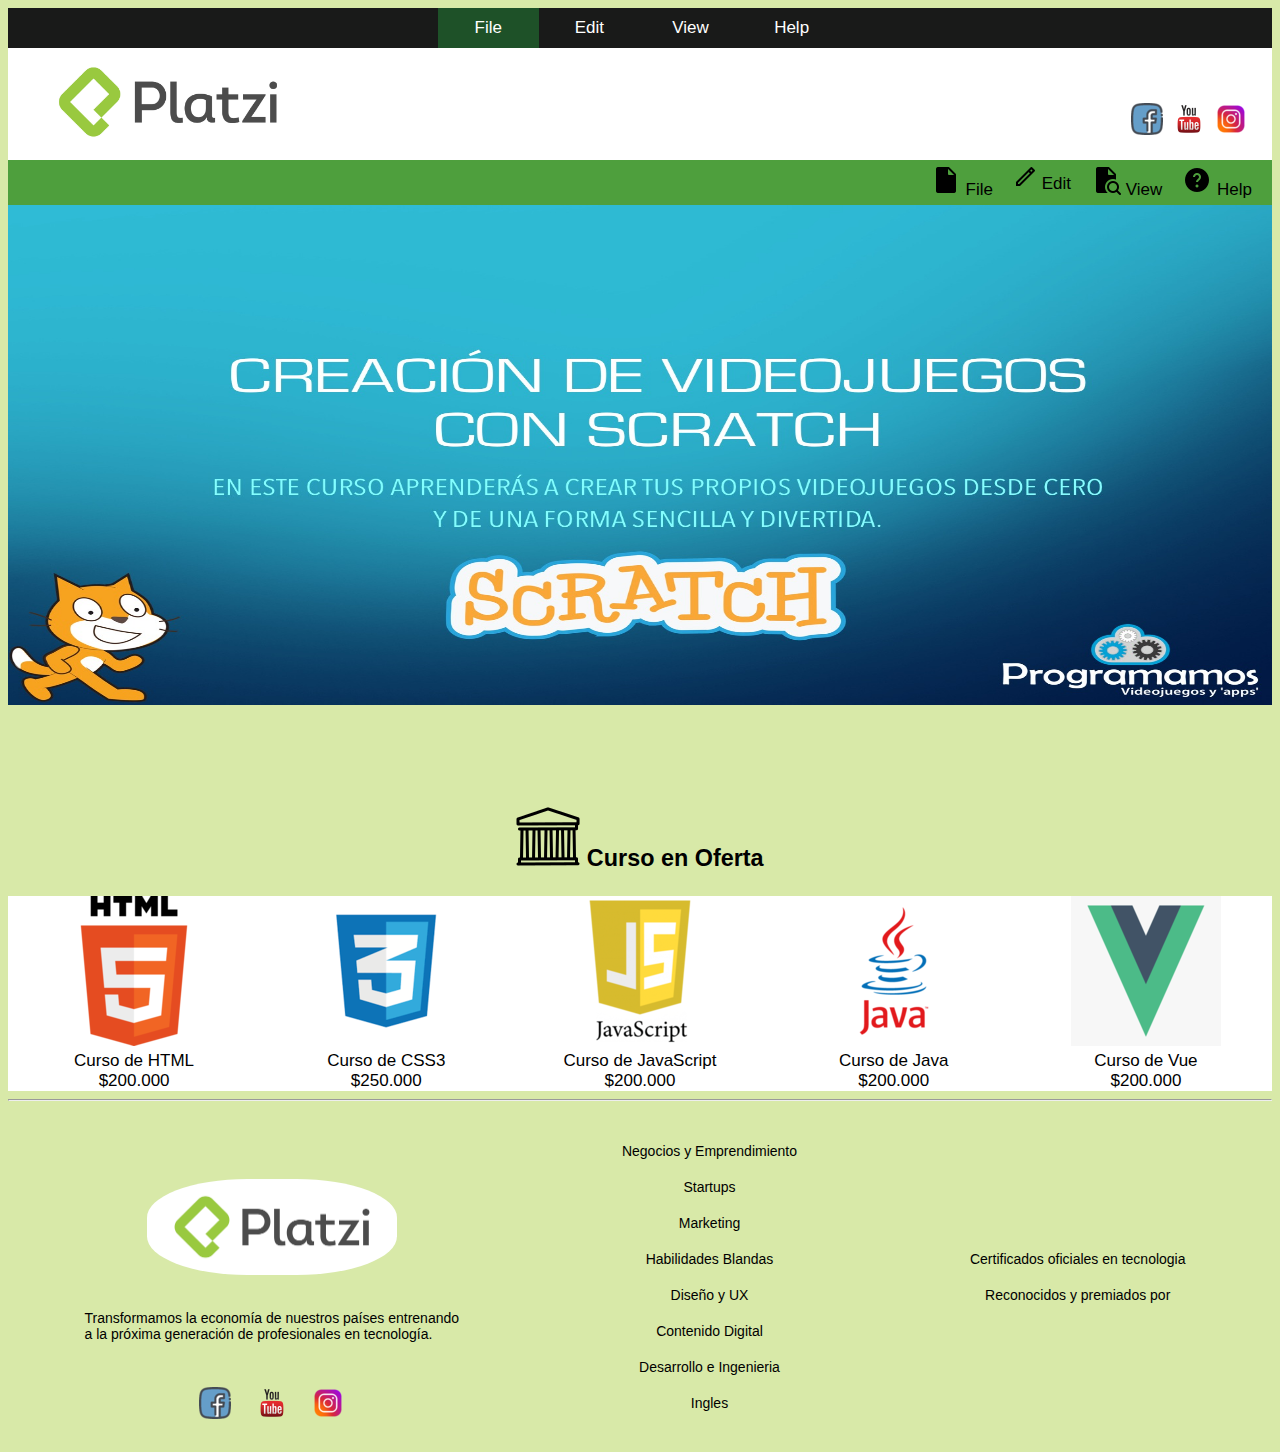
<file: index.html>
<!DOCTYPE html>
<html lang="en">
<head>
    <meta charset="UTF-8">
    <meta http-equiv="X-UA-Compatible" content="IE=edge">
    <meta name="viewport" content="width=device-width, initial-scale=1.0">
    <meta name="description" content="Course">
    <meta name="keywords" content="Course, unicordoba, universidad">
    <meta name="author" content="ROBERTO GARCIA">
    <link rel="stylesheet" href="./main.css">
    <title>Index</title>
</head>
<body>
     <!--  aqui comienza el menu centrado -->
   <div class="navbar">
    <a class="active" style="margin-left: 34%;" href="#">File</a>
    <a href="#">Edit</a>
    <a href="#">View</a>
    <a href="#" style="margin-right: 34%;">Help</a>
  </div>
    <!-- aqui termina el menu centrado -->
    <!--  Aqui comienza la cabecera -->
   <div class="Banner">
    <div><img  class="logo" src="./Imagenes/logo.jpg" alt="Logo de la universidad de cordoba"></div>
    <div class="redes">
        <a href="#"><img src="./Imagenes/iconfinder-social-media-web-network-logo02-4584667_122300.png" alt="facebook"></a>
        <a href="#"><img src="./Imagenes/youtube_socialnetwork_19998.png" alt="youtube"></a>
        <a href="#"><img src="./Imagenes/3721672-instagram_108066.png" alt="instagram"></a>
    </div>

</div>
    <!--   Aqui termina la caecera -->
      <!-- aqui comienza el otro menú -->

      <div class="navbar2"> 
        <a href="#"> <img src="./Imagenes/icons8-ayuda-30.png" alt=""> Help</a>
        <a href="#"><img src="./Imagenes/icons8-ver-archivo-30.png" alt=""> View</a> 
        <a href="#"><img src="./Imagenes/icons8-editar-24.png" alt=""> Edit</a>
        <a href="#"><img src="./Imagenes/icons8-archivo-30.png" alt=""> File</a>
      </div>

    <!-- aqui termina el segundo menú -->
     <!--  Aqui comienza el Banner -->

     <div class="banner2">
        <img src="./Imagenes/promocion.jpg" alt="Imagen de promoción grupo de programacion">
    </div>

   <!--  Aqui termina el Banner -->

    <!--    Aqui comienza la seccion -->

    <div class="seccion">
        <div class="seccioninterno">
          <h3> <img src="./Imagenes/icons8-partenón-64.png" alt=""> Curso en Oferta</h3>   
       </div>
       <div class="curso">
         <a href="./Html.html"> <img src="./Imagenes/html5 (1).png" alt=""> <br> Curso de HTML <br> $200.000 </a>
         <a href="./Css.html"> <img src="./Imagenes/css3.png" alt=""> <br> Curso de CSS3 <br> $250.000 </a>
         <a href="./Jscript.html"> <img src="./Imagenes/javascript.png" alt=""> <br> Curso de JavaScript <br> $200.000 </a>
         <a href="./Java.html" > <img src="./Imagenes/java.png" alt=""> <br> Curso de Java <br> $200.000 </a>
         <a href="./Vue.html"> <img src="./Imagenes/vue.png" alt=""> <br> Curso de Vue <br> $200.000 </a>
       </div>
       </div>
       <!-- Aqui termina la seccion -->
       <hr>
       <footer>
          <div class="parteexterna">
              <div class="p1">
                  <div><img  style="max-width: 250px; margin-top: 50px; border-radius: 40%;" src="./Imagenes/logo.jpg" alt=""></div>
                 <div> <p>Transformamos la economía de nuestros países entrenando <br> a la próxima generación de profesionales en tecnología.</p></div>
                    <div class="social">
                        <a href="#"><img src="./Imagenes/iconfinder-social-media-web-network-logo02-4584667_122300.png" alt="facebook"></a>
                        <a href="#"><img src="./Imagenes/youtube_socialnetwork_19998.png" alt="youtube"></a>
                        <a href="#"><img src="./Imagenes/3721672-instagram_108066.png" alt="instagram"></a>
                    </div>
              </div>

              <div class="p1">
                  <a href="" >Negocios y Emprendimiento</a>
                  <a href="">Startups</a>
                  <a href="">Marketing</a>
                  <a href="">Habilidades Blandas</a>
                  <a href="">Diseño y UX</a>
                  <a href="">Contenido Digital</a>
                  <a href="">Desarrollo e Ingenieria</a>
                  <a href="">Ingles</a>
              </div>
              <div class="p1">
                  <a href="">Certificados oficiales en tecnologia</a>
                  <a href="">Reconocidos y premiados por</a>
              </div>
          </div>
      </footer>
 
</body>
</file>
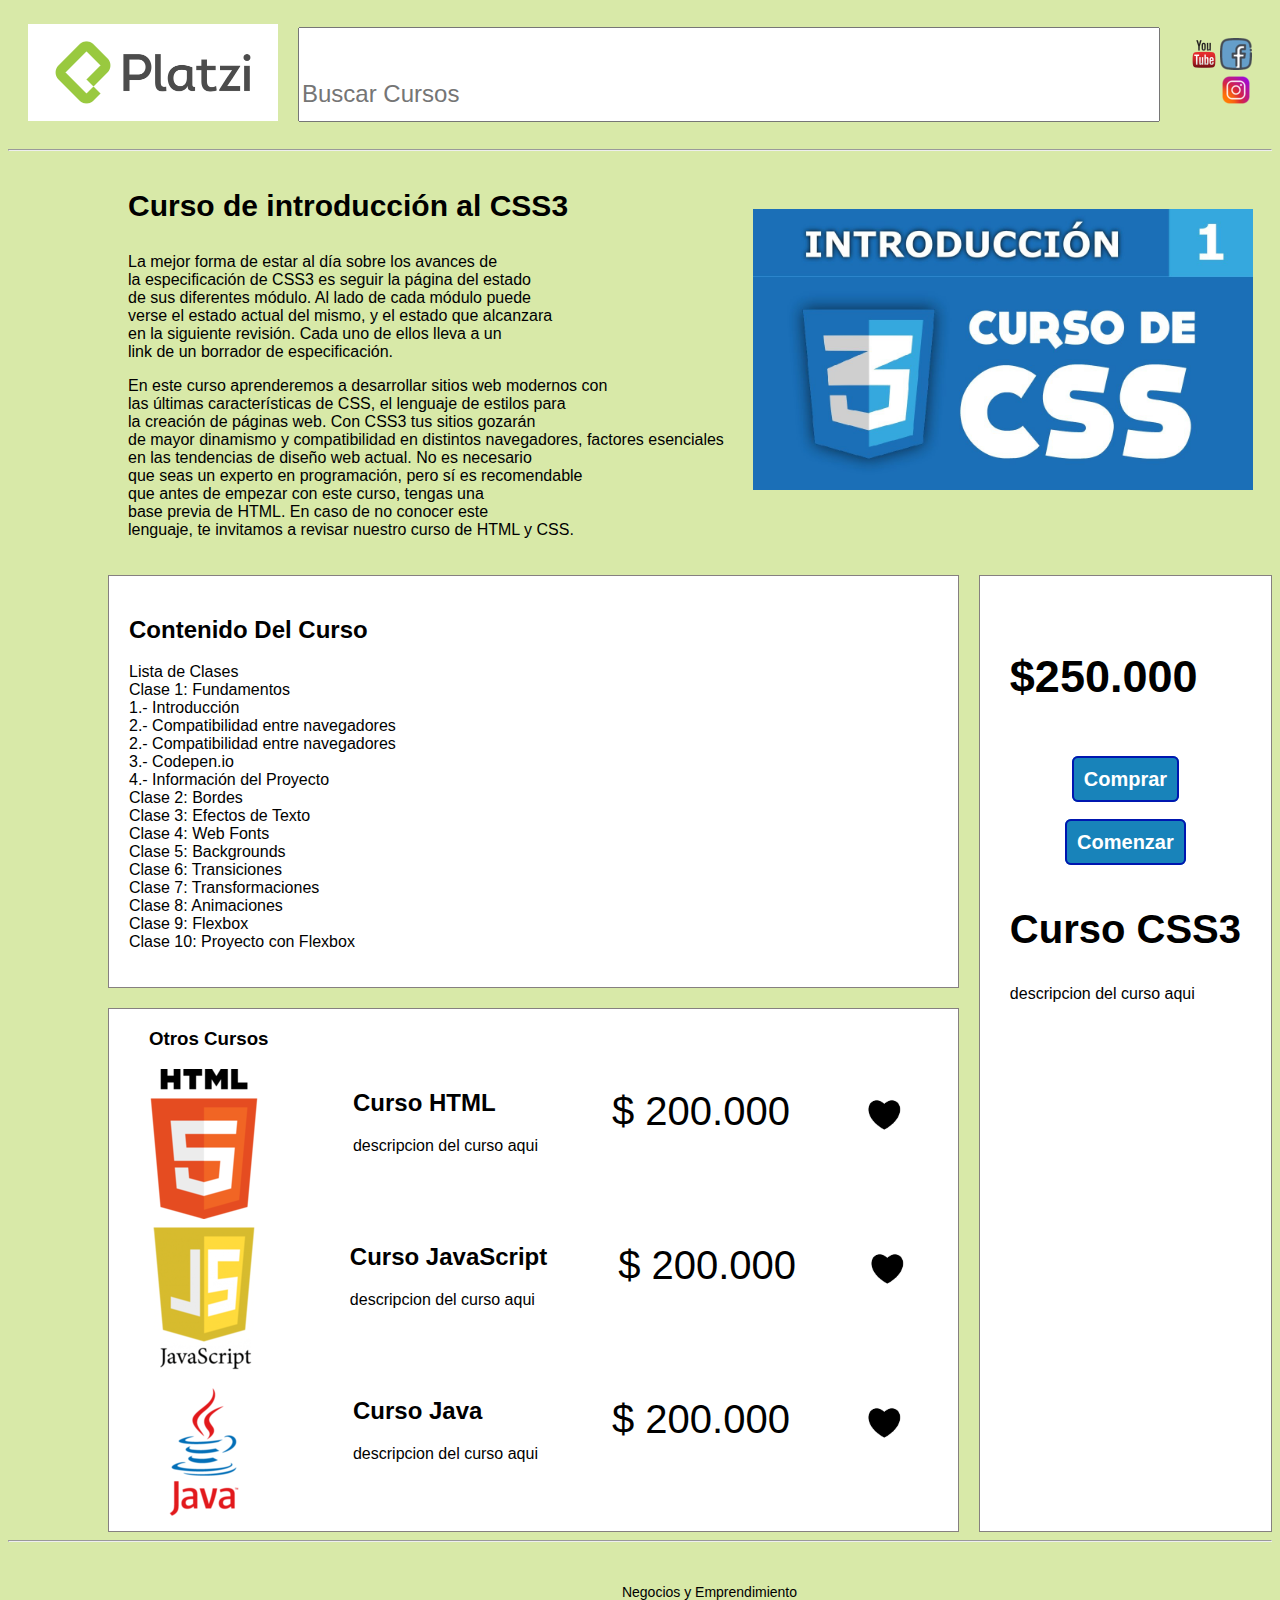
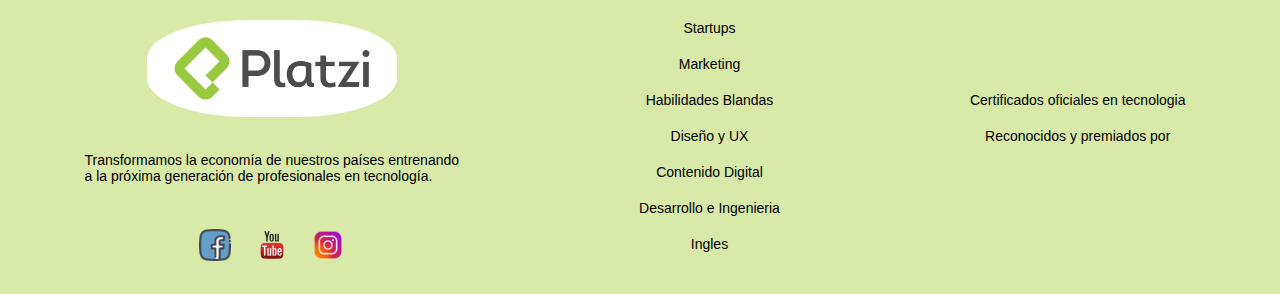
<file: Css.html>
<!DOCTYPE html>
<html lang="en">
<head>
    <meta charset="UTF-8">
    <meta http-equiv="X-UA-Compatible" content="IE=edge">
    <meta name="viewport" content="width=device-width, initial-scale=1.0">
    <meta name="description" content="Course">
    <meta name="keywords" content="Course, unicordoba, universidad">
    <meta name="author" content="ROBERTO GARCIA">
    <link rel="stylesheet" href="./main.css">
    <title>css3</title>
</head>
<style>
    body{
        font-family: Arial, Helvetica, sans-serif;
    }
</style>
<body >
    <header >
        <div class="onespace" > <p><img style=" max-width: 250px;" src="./Imagenes/logo.jpg" alt=""></p></div>
        <div class="twospace" ><p><input  style="width: 100%; height: 50px; padding-top: 40px; font-size: 24px;" type="text" id="name" name="name" size="70" placeholder="Buscar Cursos"></p></div>
        <div class="onespace" >
            <a href="#"><img src="./Imagenes/iconfinder-social-media-web-network-logo02-4584667_122300.png" alt="facebook"></a>
            <a href="#"><img src="./Imagenes/youtube_socialnetwork_19998.png" alt="youtube"></a>
            <a href="#"><img src="./Imagenes/3721672-instagram_108066.png" alt="instagram"></a>
        </div>
    </header>
    <hr>
       <div class="outseccion" style="margin-left: 100px; margin-bottom: 20px;">
        <div class="onespace" ><div> <h3 style="font-size: 30px; ">Curso de introducción al CSS3</h3></div>
        <div> <p>
            La mejor forma de estar al día sobre los avances de <br>la especificación de CSS3 es seguir la página del estado <br> de sus diferentes módulo. Al lado de cada módulo puede <br> verse el estado actual del mismo, y el estado que alcanzara <br> en la siguiente  revisión. Cada uno de ellos lleva a un  <br>link de un borrador de especificación.
        </p>
        
        <p>
            En este curso aprenderemos a desarrollar sitios web modernos con <br> las últimas características de CSS, el lenguaje de estilos para <br>la creación de páginas web. Con CSS3 tus sitios gozarán <br>de mayor dinamismo y compatibilidad en distintos navegadores, factores esenciales <br> en las tendencias de diseño web actual. No es necesario <br>que seas un experto en programación, pero sí es recomendable <br> que antes de empezar con este curso, tengas una <br>base previa de HTML. En caso de no conocer este <br>lenguaje, te invitamos a revisar nuestro curso de HTML y CSS.
        </p>
        </div></div>
        <div class="twospace"> <img  src="./Imagenes/INTRODUCCIONCSS3.jpg" alt=""></div>
       </div>

       <div class="contenido" style="margin-left: 100px;margin-top: 20px;">
            <div class="leftcont">
                <div class="upcont">
                    <h2>Contenido Del Curso</h2>
                    <p>
                        Lista de Clases <br>
                    Clase 1: Fundamentos <br>
                    1.- Introducción <br>
                    2.- Compatibilidad entre navegadores <br>
                    2.- Compatibilidad entre navegadores <br>
                    3.- Codepen.io <br>
                    4.- Información del Proyecto <br>
                    Clase 2: Bordes <br>
                    Clase 3: Efectos de Texto <br>
                    Clase 4: Web Fonts <br>
                    Clase 5: Backgrounds <br>
                    Clase 6: Transiciones <br>
                    Clase 7: Transformaciones <br>
                    Clase 8: Animaciones <br>
                    Clase 9: Flexbox <br>
                    Clase 10: Proyecto con Flexbox <br>
                    </p>
                </div>
                <div class="dawmcont">
                    <div><h3 style="margin-left: 40px;">Otros Cursos</h3></div>
                    <div class="details">
                        <div class="onespace"> <img src="./Imagenes/html5 (1).png" alt=""></div>
                        <div class="onespace">
                            <h2>Curso HTML</h2>
                            <p>descripcion del curso aqui</p>
                        </div>
                        <div class="onespace" style="margin-top: 20px;font-size: 40px;">$ 200.000</div>
                        <div class="onespace"><img style="max-width: 40px; margin-top: 25px;" src="./Imagenes/corazon.png" alt=""></div>
                    </div>
                    <div class="details">
                        <div class="onespace"> <img src="./Imagenes/javascript.png" alt=""></div>
                        <div class="onespace">
                            <h2>Curso JavaScript</h2>
                            <p>descripcion del curso aqui</p>
                        </div>
                        <div class="onespace" style="margin-top: 20px; font-size: 40px;">$ 200.000</div>
                        <div class="onespace"><img style="max-width: 40px; margin-top: 25px;" src="./Imagenes/corazon.png" alt=""></div>
                    </div>
                    <div class="details">
                        <div class="onespace"> <img src="./Imagenes/java.png" alt=""></div>
                        <div class="onespace">
                            <h2>Curso Java</h2>
                            <p>descripcion del curso aqui</p>
                        </div>
                        <div class="onespace" style="margin-top: 20px; font-size: 40px;">$ 200.000</div>
                        <div class="onespace"><img style="max-width: 40px; margin-top: 25px;" src="./Imagenes/corazon.png" alt=""></div>
                    </div>
                </div>
            </div>
            <div class="rigthcont">
            <div><h3 style="font-size: 45px;">$250.000</h3></div>
            <div style="align-items: center; text-align: center; margin: 20px;"><a class="boton_personalizado" href="#">Comprar</a></div>
            <div style="align-items: center; text-align: center; margin: 20px;"><a class="boton_personalizado" href="#">Comenzar</a></div>
            <div>
                <h2 style="font-size: 40px;text-align: center;">Curso CSS3</h2>
                <p>descripcion del curso aqui</p>
            </div>
        </div>
       </div>
       <hr>
       <footer>
          <div class="parteexterna">
              <div class="p1">
                  <div><img  style="max-width: 250px; margin-top: 50px; border-radius: 40%;" src="./Imagenes/logo.jpg" alt=""></div>
                 <div> <p>Transformamos la economía de nuestros países entrenando <br> a la próxima generación de profesionales en tecnología.</p></div>
                    <div class="social">
                        <a href="#"><img src="./Imagenes/iconfinder-social-media-web-network-logo02-4584667_122300.png" alt="facebook"></a>
                        <a href="#"><img src="./Imagenes/youtube_socialnetwork_19998.png" alt="youtube"></a>
                        <a href="#"><img src="./Imagenes/3721672-instagram_108066.png" alt="instagram"></a>
                    </div>
              </div>

              <div class="p1">
                  <a href="" >Negocios y Emprendimiento</a>
                  <a href="">Startups</a>
                  <a href="">Marketing</a>
                  <a href="">Habilidades Blandas</a>
                  <a href="">Diseño y UX</a>
                  <a href="">Contenido Digital</a>
                  <a href="">Desarrollo e Ingenieria</a>
                  <a href="">Ingles</a>
              </div>
              <div class="p1">
                  <a href="">Certificados oficiales en tecnologia</a>
                  <a href="">Reconocidos y premiados por</a>
              </div>
          </div>
      </footer>
 
       
     
 </body>
 </html>
</file>
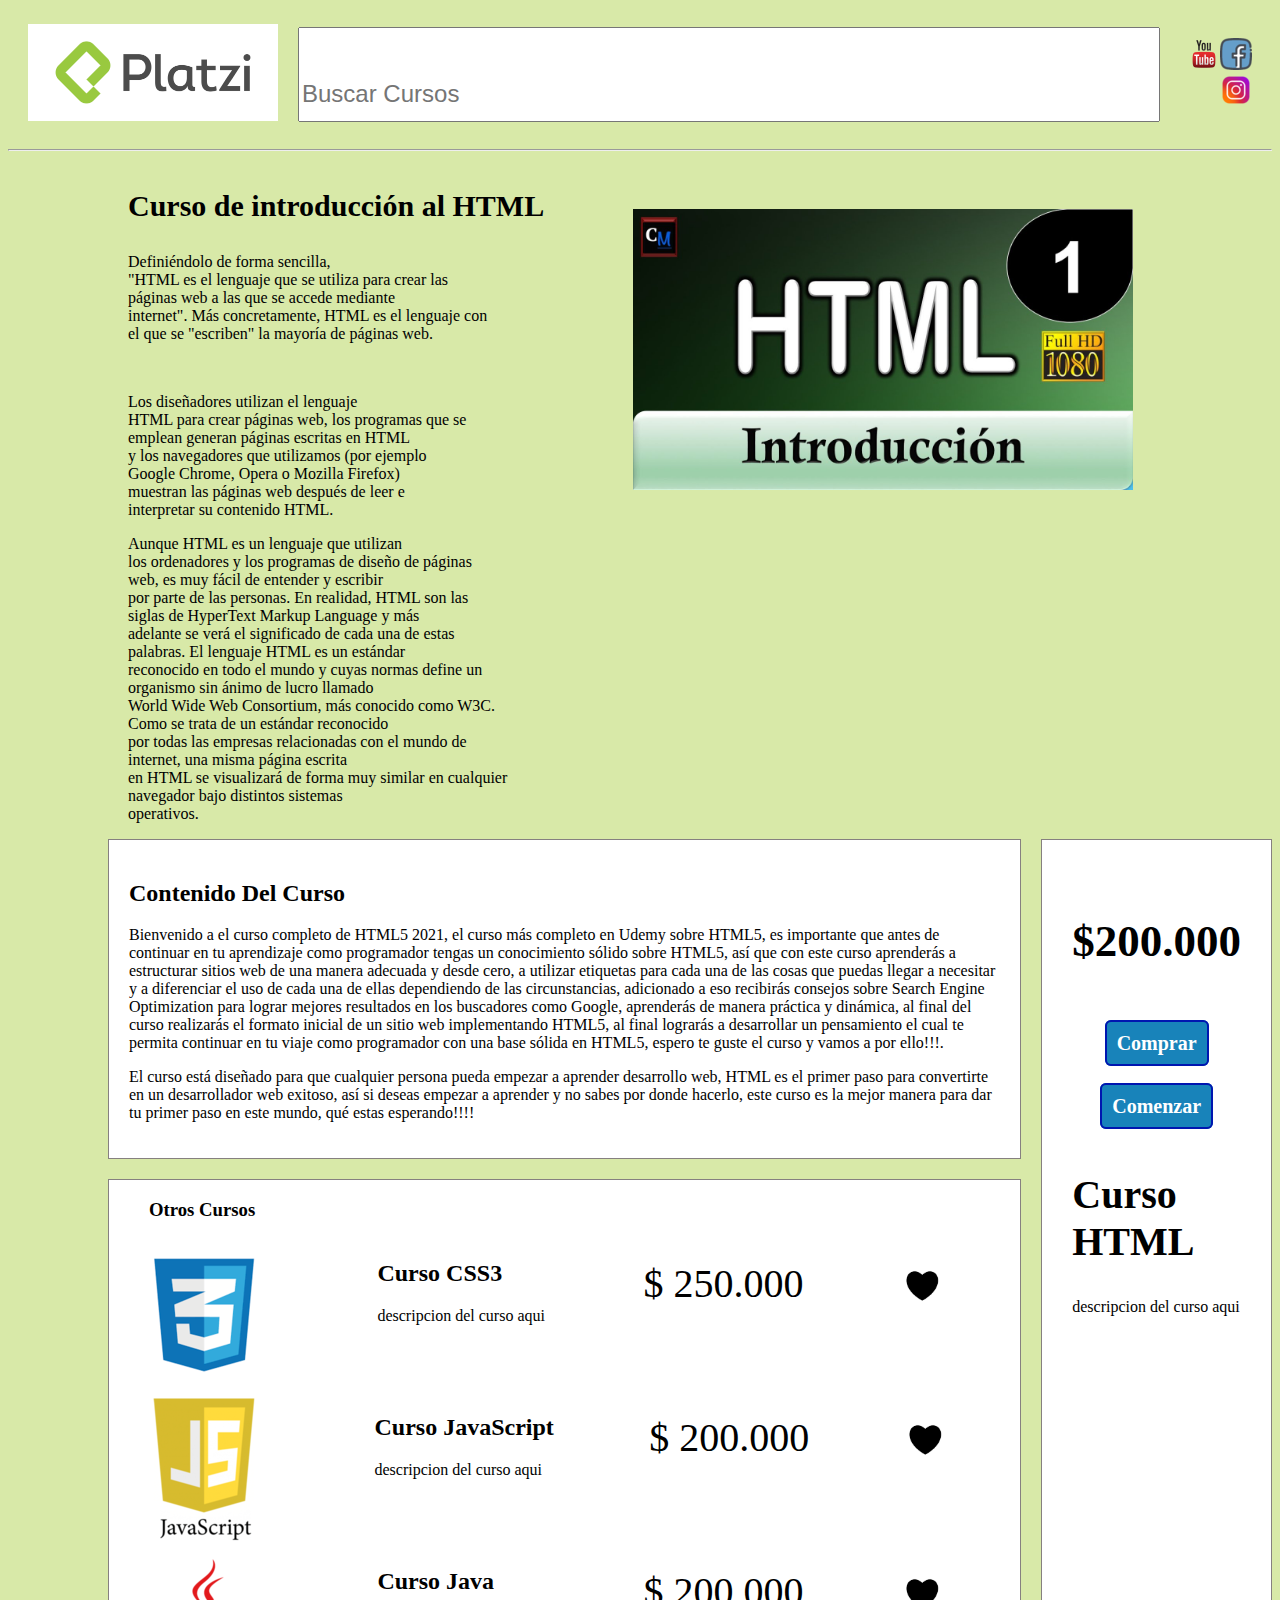
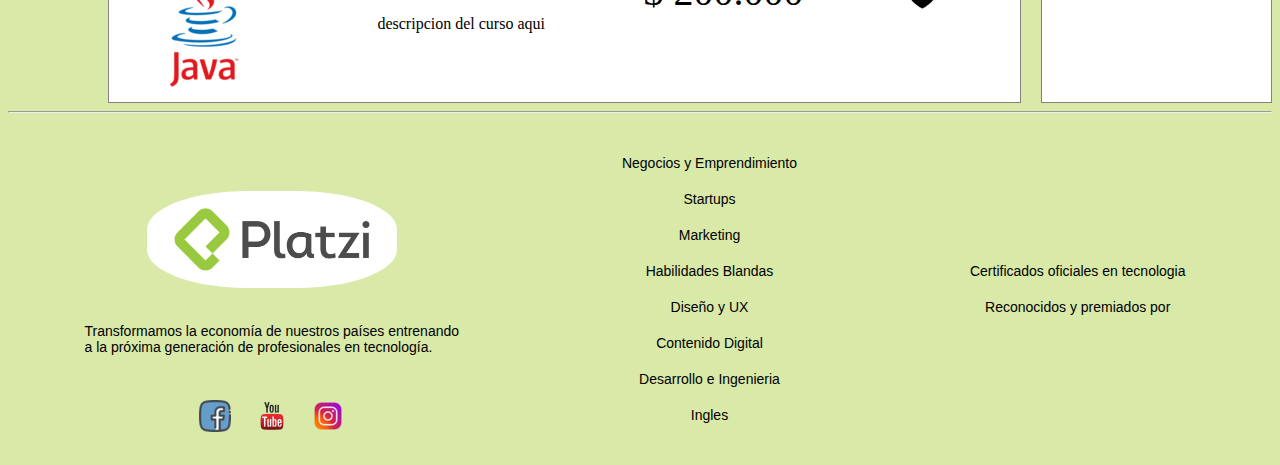
<file: Html.html>
<!DOCTYPE html>
<html lang="en">
<head>
    <meta charset="UTF-8">
    <meta http-equiv="X-UA-Compatible" content="IE=edge">
    <meta name="viewport" content="width=device-width, initial-scale=1.0">
    <meta name="description" content="Course">
    <meta name="keywords" content="Course, unicordoba, universidad">
    <meta name="author" content="ROBERTO GARCIA">
    <link rel="stylesheet" href="./main.css">
    <title>HTML</title>
</head>
<body>
    <header >
        <div class="onespace" > <p><img style=" max-width: 250px;" src="./Imagenes/logo.jpg" alt=""></p></div>
        <div class="twospace" ><p><input  style="width: 100%; height: 50px; padding-top: 40px; font-size: 24px;" type="text" id="name" name="name" size="70" placeholder="Buscar Cursos"></p></div>
        <div class="onespace" >
            <a href="#"><img src="./Imagenes/iconfinder-social-media-web-network-logo02-4584667_122300.png" alt="facebook"></a>
            <a href="#"><img src="./Imagenes/youtube_socialnetwork_19998.png" alt="youtube"></a>
            <a href="#"><img src="./Imagenes/3721672-instagram_108066.png" alt="instagram"></a>
        </div>
    </header>
    <hr>
       <div class="outseccion" style="margin-left: 100px;">
        <div class="onespace" ><div> <h3 style="font-size: 30px;">Curso de introducción al HTML</h3></div>
        <div><P>Definiéndolo de forma sencilla,<br> "HTML es el lenguaje que se utiliza para crear las <br> páginas web a las que se accede mediante <br> internet". Más concretamente, HTML es el lenguaje con <br> el que se "escriben" la mayoría de páginas web.
        </P><br>
        <p>
            Los diseñadores utilizan el lenguaje <br> HTML para crear páginas web, los programas que se <br> emplean generan páginas escritas en HTML <br> y los navegadores que utilizamos (por ejemplo <br> Google Chrome, Opera o Mozilla Firefox) <br> muestran las páginas web después de leer e <br> interpretar su contenido HTML.
        </p>
        <p>
            Aunque HTML es un lenguaje que utilizan <br> los ordenadores y los programas de diseño de páginas <br> web, es muy fácil de entender y escribir <br> por parte de las personas. En realidad, HTML son las <br> siglas de HyperText Markup Language y más <br> adelante se verá el significado de cada una de estas <br> palabras. El lenguaje HTML es un estándar <br> reconocido en todo el mundo y cuyas normas define un <br> organismo sin ánimo de lucro llamado <br> World Wide Web Consortium, más conocido como W3C. <br> Como se trata de un estándar reconocido <br> por todas las empresas relacionadas con el mundo de <br> internet, una misma página escrita  <br> en HTML se visualizará de forma muy similar en cualquier  <br>navegador bajo distintos sistemas <br> operativos.
        </p></div></div>
        <div class="twospace"> <img  src="./Imagenes/introduccion.jpg" alt=""></div>
       </div>

       <div class="contenido" style="margin-left: 100px;">
            <div class="leftcont">
                <div class="upcont">
                    <h2>Contenido Del Curso</h2>
                    <p>Bienvenido a el curso completo de HTML5 2021, el curso más completo en Udemy sobre HTML5, es importante que antes de continuar en tu aprendizaje como programador tengas un conocimiento sólido sobre HTML5, así que con este curso aprenderás a estructurar sitios web de una manera adecuada y desde cero, a utilizar etiquetas para cada una de las cosas que puedas llegar a necesitar y a diferenciar el uso de cada una de ellas dependiendo de las circunstancias, adicionado a eso recibirás consejos sobre Search Engine Optimization para lograr mejores resultados en los buscadores como Google, aprenderás de manera práctica y dinámica, al final del curso realizarás el formato inicial de un sitio web implementando HTML5, al final lograrás a desarrollar un pensamiento el cual te permita continuar en tu viaje como programador con una base sólida en HTML5, espero te guste el curso y vamos a por ello!!!.</p>
                    <p> El curso está diseñado para que cualquier persona pueda empezar a aprender desarrollo web, HTML es el primer paso para convertirte en un desarrollador web exitoso, así si deseas empezar a aprender y no sabes por donde hacerlo, este curso es la mejor manera para dar tu primer paso en este mundo, qué estas esperando!!!!</p>
                </div>
                <div class="dawmcont">
                    <div><h3 style="margin-left: 40px;">Otros Cursos</h3></div>
                    <div class="details">
                        <div class="onespace"> <img src="./Imagenes/css3.png" alt=""></div>
                        <div class="onespace">
                            <h2>Curso CSS3</h2>
                            <p>descripcion del curso aqui</p>
                        </div>
                        <div class="onespace" style="margin-top: 20px;font-size: 40px;">$ 250.000</div>
                        <div class="onespace"><img style="max-width: 40px; margin-top: 25px;" src="./Imagenes/corazon.png" alt=""></div>
                    </div>
                    <div class="details">
                        <div class="onespace"> <img src="./Imagenes/javascript.png" alt=""></div>
                        <div class="onespace">
                            <h2>Curso JavaScript</h2>
                            <p>descripcion del curso aqui</p>
                        </div>
                        <div class="onespace" style="margin-top: 20px; font-size: 40px;">$ 200.000</div>
                        <div class="onespace"><img style="max-width: 40px; margin-top: 25px;" src="./Imagenes/corazon.png" alt=""></div>
                    </div>
                    <div class="details">
                        <div class="onespace"> <img src="./Imagenes/java.png" alt=""></div>
                        <div class="onespace">
                            <h2>Curso Java</h2>
                            <p>descripcion del curso aqui</p>
                        </div>
                        <div class="onespace" style="margin-top: 20px; font-size: 40px;">$ 200.000</div>
                        <div class="onespace"><img style="max-width: 40px; margin-top: 25px;" src="./Imagenes/corazon.png" alt=""></div>
                    </div>
                </div>
            </div>
            <div class="rigthcont">
            <div><h3 style="font-size: 45px;">$200.000</h3></div>
            <div style="align-items: center; text-align: center; margin: 20px;"><a class="boton_personalizado" href="#">Comprar</a></div>
            <div style="align-items: center; text-align: center; margin: 20px;"><a class="boton_personalizado" href="#">Comenzar</a></div>
            <div>
                <h2 style="font-size: 40px;">Curso HTML</h2>
                <p>descripcion del curso aqui</p>
            </div>
        </div>
       </div>
       <hr>
       <footer>
          <div class="parteexterna">
              <div class="p1">
                  <div><img  style="max-width: 250px; margin-top: 50px; border-radius: 40%;" src="./Imagenes/logo.jpg" alt=""></div>
                 <div> <p>Transformamos la economía de nuestros países entrenando <br> a la próxima generación de profesionales en tecnología.</p></div>
                    <div class="social">
                        <a href="#"><img src="./Imagenes/iconfinder-social-media-web-network-logo02-4584667_122300.png" alt="facebook"></a>
                        <a href="#"><img src="./Imagenes/youtube_socialnetwork_19998.png" alt="youtube"></a>
                        <a href="#"><img src="./Imagenes/3721672-instagram_108066.png" alt="instagram"></a>
                    </div>
              </div>

              <div class="p1">
                  <a href="" >Negocios y Emprendimiento</a>
                  <a href="">Startups</a>
                  <a href="">Marketing</a>
                  <a href="">Habilidades Blandas</a>
                  <a href="">Diseño y UX</a>
                  <a href="">Contenido Digital</a>
                  <a href="">Desarrollo e Ingenieria</a>
                  <a href="">Ingles</a>
              </div>
              <div class="p1">
                  <a href="">Certificados oficiales en tecnologia</a>
                  <a href="">Reconocidos y premiados por</a>
              </div>
          </div>
      </footer>
 
       
     
 </body>
 </html>
</file>
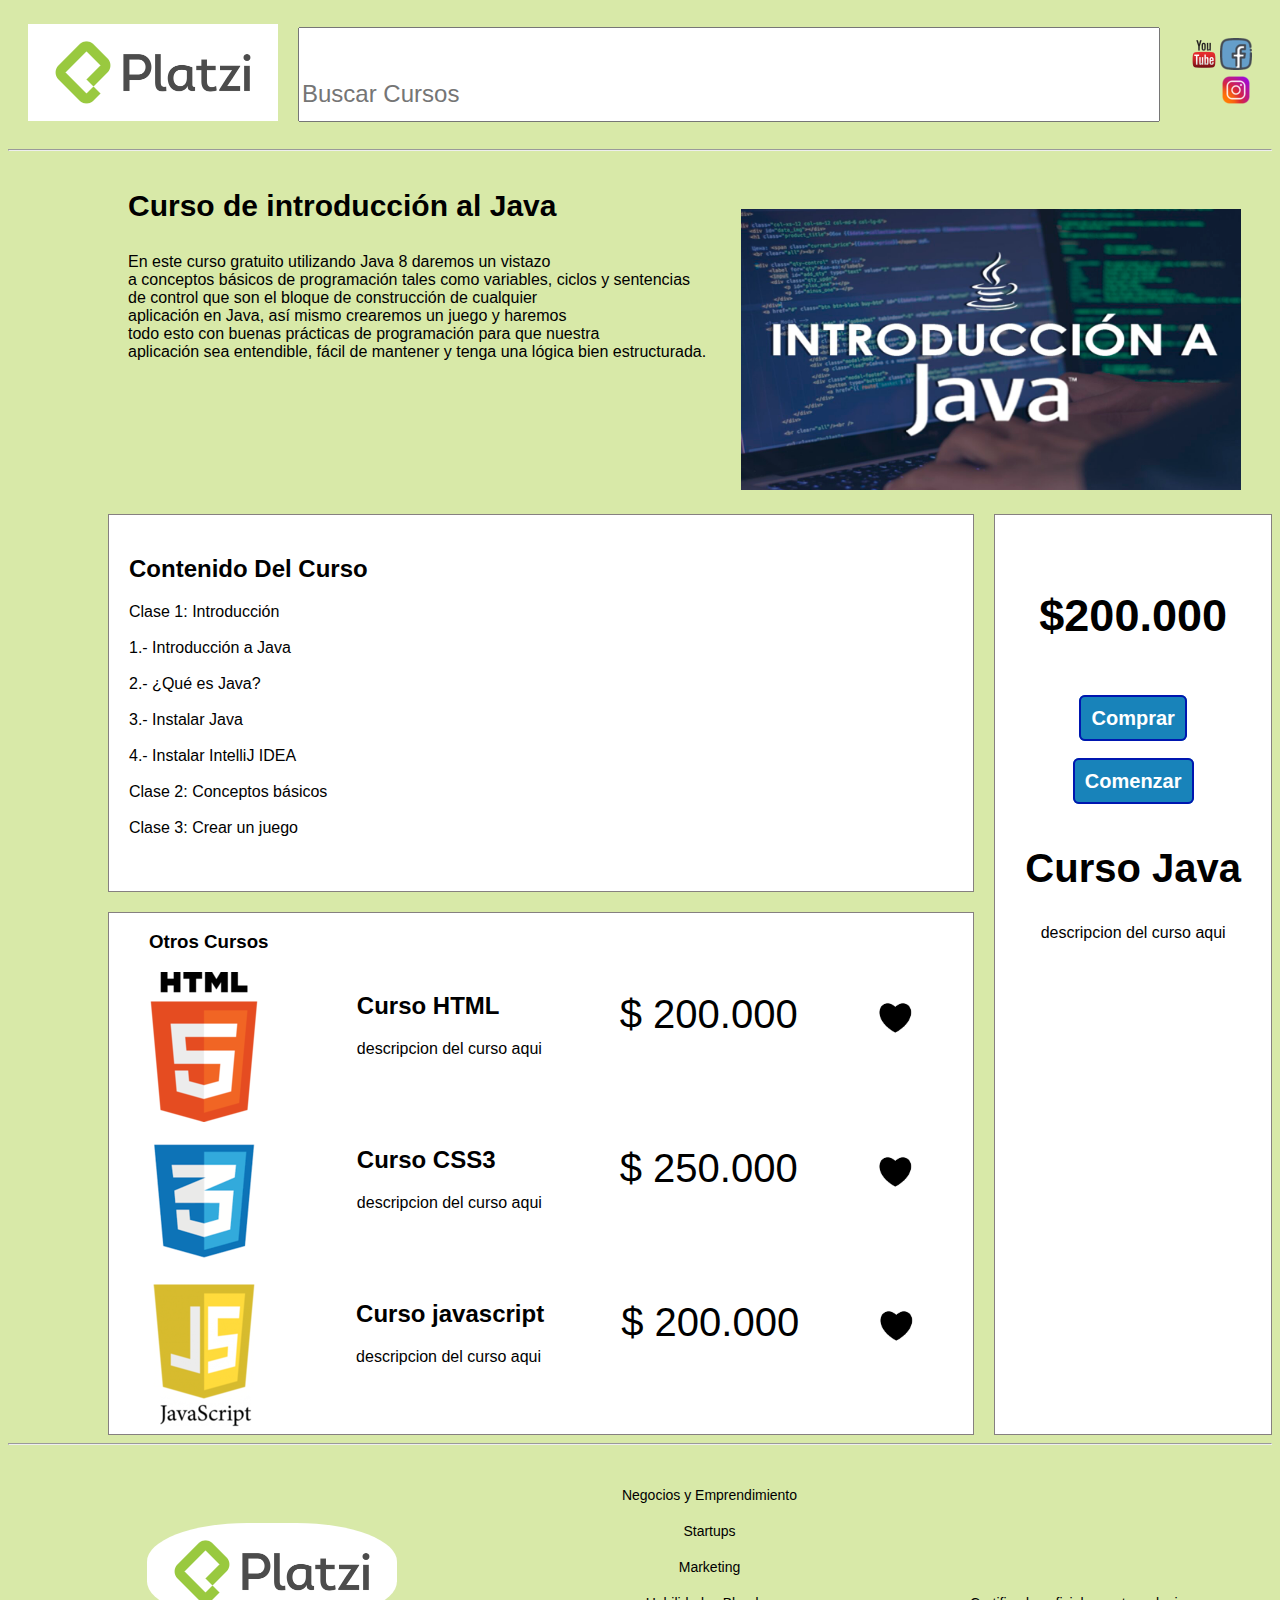
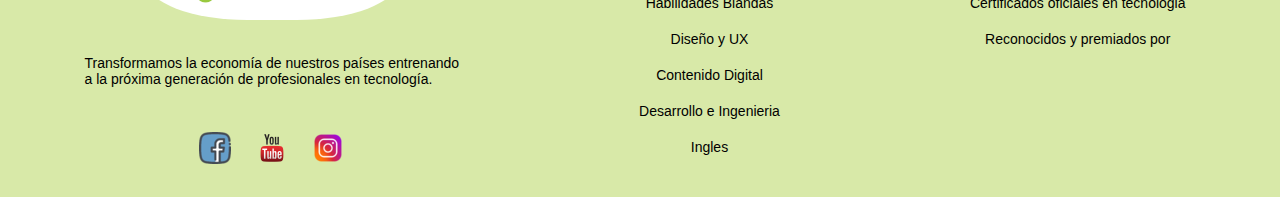
<file: Java.html>
<!DOCTYPE html>
<html lang="en">
<head>
    <meta charset="UTF-8">
    <meta http-equiv="X-UA-Compatible" content="IE=edge">
    <meta name="viewport" content="width=device-width, initial-scale=1.0">
    <meta name="description" content="Course">
    <meta name="keywords" content="Course, unicordoba, universidad">
    <meta name="author" content="ROBERTO GARCIA">
    <link rel="stylesheet" href="./main.css">
    <title>java</title>
</head>
<style>
    body{
        font-family: Arial, Helvetica, sans-serif;
    }
</style>
<body >
    <header >
        <div class="onespace" > <p><img style=" max-width: 250px;" src="./Imagenes/logo.jpg" alt=""></p></div>
        <div class="twospace" ><p><input  style="width: 100%; height: 50px; padding-top: 40px; font-size: 24px;" type="text" id="name" name="name" size="70" placeholder="Buscar Cursos"></p></div>
        <div class="onespace" >
            <a href="#"><img src="./Imagenes/iconfinder-social-media-web-network-logo02-4584667_122300.png" alt="facebook"></a>
            <a href="#"><img src="./Imagenes/youtube_socialnetwork_19998.png" alt="youtube"></a>
            <a href="#"><img src="./Imagenes/3721672-instagram_108066.png" alt="instagram"></a>
        </div>
    </header>
    <hr>
       <div class="outseccion" style="margin-left: 100px; margin-bottom: 20px;">
        <div class="onespace" ><div> <h3 style="font-size: 30px; ">Curso de introducción al Java</h3></div>
        <div> 
        <p>
            En este curso gratuito utilizando Java 8 daremos un vistazo <br> a conceptos básicos de programación tales como variables, ciclos y sentencias <br> de control que son el bloque de construcción de cualquier <br>aplicación en Java, así mismo crearemos un juego y haremos <br> todo esto con buenas prácticas de programación para que nuestra <br>aplicación sea entendible, fácil de mantener y tenga una lógica bien estructurada.
        </p>
        </div></div>
        <div class="twospace"> <img  src="./Imagenes/IntroduccionJava.jpg" alt=""></div>
       </div>

       <div class="contenido" style="margin-left: 100px;margin-top: 20px;">
            <div class="leftcont">
                <div class="upcont">
                    <h2>Contenido Del Curso</h2>
                    <p>
                        Clase 1: Introducción <br><br>
                        1.- Introducción a Java <br><br>
                        2.- ¿Qué es Java? <br><br>
                        3.- Instalar Java <br><br>
                        4.- Instalar IntelliJ IDEA <br> <br>
                        Clase 2: Conceptos básicos <br><br>
                        Clase 3: Crear un juego <br><br>
                    </p>
                </div>
                <div class="dawmcont">
                    <div><h3 style="margin-left: 40px;">Otros Cursos</h3></div>
                    <div class="details">
                        <div class="onespace"> <img src="./Imagenes/html5 (1).png" alt=""></div>
                        <div class="onespace">
                            <h2>Curso HTML</h2>
                            <p>descripcion del curso aqui</p>
                        </div>
                        <div class="onespace" style="margin-top: 20px;font-size: 40px;">$ 200.000</div>
                        <div class="onespace"><img style="max-width: 40px; margin-top: 25px;" src="./Imagenes/corazon.png" alt=""></div>
                    </div>
                    <div class="details">
                        <div class="onespace"> <img src="./Imagenes/css3.png" alt=""></div>
                        <div class="onespace">
                            <h2>Curso CSS3</h2>
                            <p>descripcion del curso aqui</p>
                        </div>
                        <div class="onespace" style="margin-top: 20px; font-size: 40px;">$ 250.000</div>
                        <div class="onespace"><img style="max-width: 40px; margin-top: 25px;" src="./Imagenes/corazon.png" alt=""></div>
                    </div>
                    <div class="details">
                        <div class="onespace"> <img src="./Imagenes/javascript.png" alt=""></div>
                        <div class="onespace">
                            <h2>Curso javascript</h2>
                            <p>descripcion del curso aqui</p>
                        </div>
                        <div class="onespace" style="margin-top: 20px; font-size: 40px;">$ 200.000</div>
                        <div class="onespace"><img style="max-width: 40px; margin-top: 25px;" src="./Imagenes/corazon.png" alt=""></div>
                    </div>
                </div>
            </div>
            <div class="rigthcont" style="align-items: center; text-align: center;">
            <div><h3 style="font-size: 45px;">$200.000</h3></div>
            <div style="align-items: center; text-align: center; margin: 20px;"><a class="boton_personalizado" href="#">Comprar</a></div>
            <div style="align-items: center; text-align: center; margin: 20px;"><a class="boton_personalizado" href="#">Comenzar</a></div>
            <div>
                <h2 style="font-size: 40px;text-align: center;">Curso Java</h2>
                <p>descripcion del curso aqui</p>
            </div>
        </div>
       </div>
       <hr>
       <footer>
          <div class="parteexterna">
              <div class="p1">
                  <div><img  style="max-width: 250px; margin-top: 50px; border-radius: 40%;" src="./Imagenes/logo.jpg" alt=""></div>
                 <div> <p>Transformamos la economía de nuestros países entrenando <br> a la próxima generación de profesionales en tecnología.</p></div>
                    <div class="social">
                        <a href="#"><img src="./Imagenes/iconfinder-social-media-web-network-logo02-4584667_122300.png" alt="facebook"></a>
                        <a href="#"><img src="./Imagenes/youtube_socialnetwork_19998.png" alt="youtube"></a>
                        <a href="#"><img src="./Imagenes/3721672-instagram_108066.png" alt="instagram"></a>
                    </div>
              </div>

              <div class="p1">
                  <a href="" >Negocios y Emprendimiento</a>
                  <a href="">Startups</a>
                  <a href="">Marketing</a>
                  <a href="">Habilidades Blandas</a>
                  <a href="">Diseño y UX</a>
                  <a href="">Contenido Digital</a>
                  <a href="">Desarrollo e Ingenieria</a>
                  <a href="">Ingles</a>
              </div>
              <div class="p1">
                  <a href="">Certificados oficiales en tecnologia</a>
                  <a href="">Reconocidos y premiados por</a>
              </div>
          </div>
      </footer>
 
       
     
 </body>
 </html>
</file>
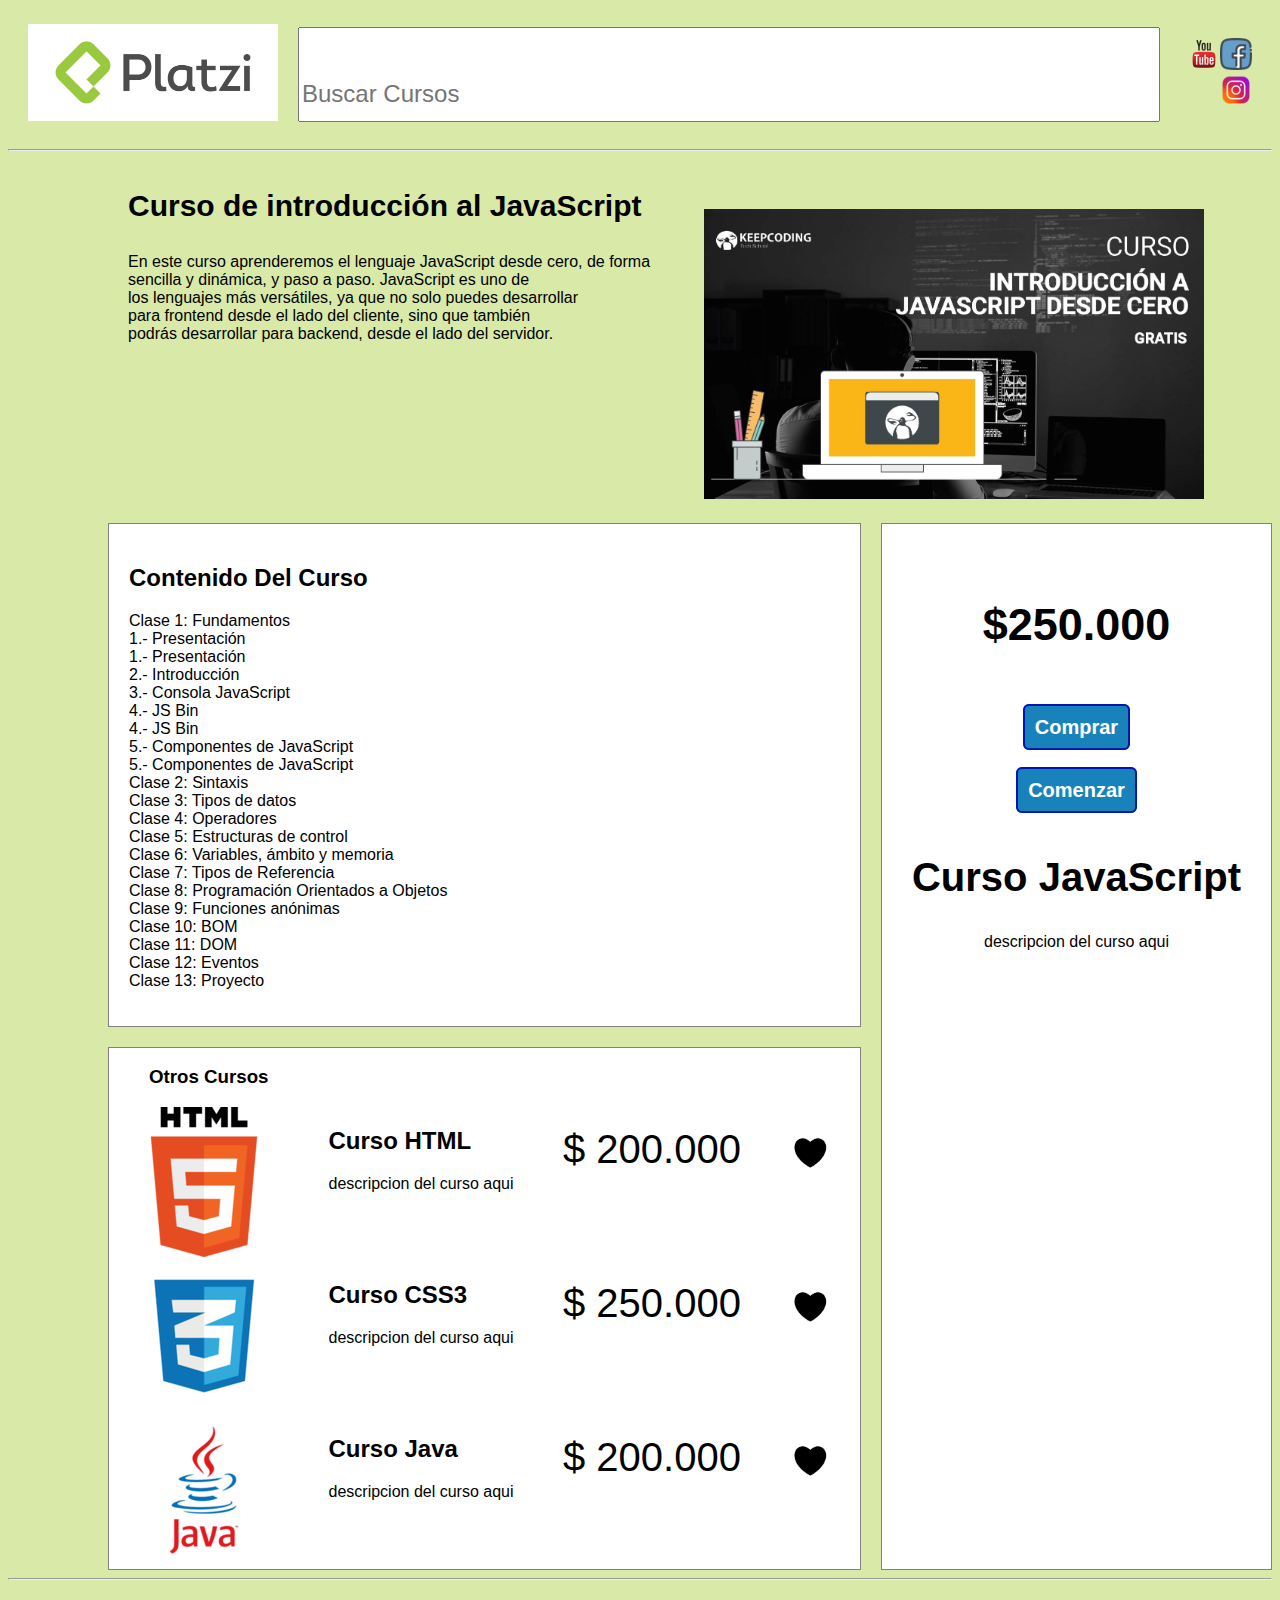
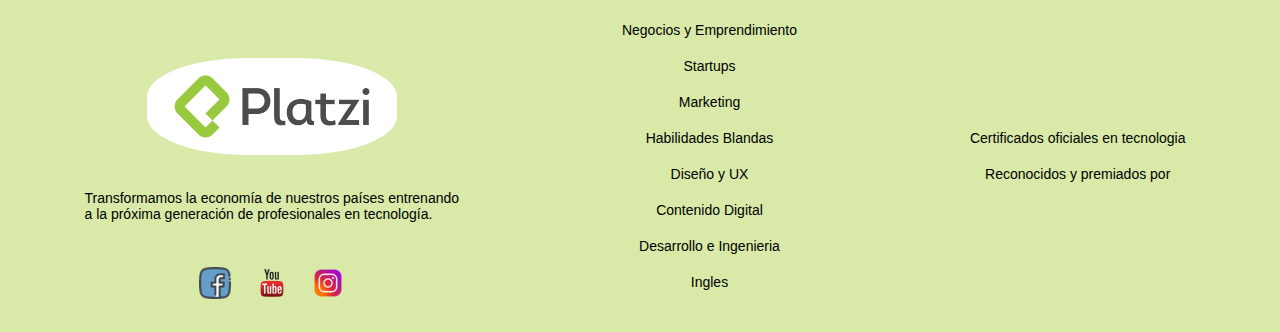
<file: Jscript.html>
<!DOCTYPE html>
<html lang="en">
<head>
    <meta charset="UTF-8">
    <meta http-equiv="X-UA-Compatible" content="IE=edge">
    <meta name="viewport" content="width=device-width, initial-scale=1.0">
    <meta name="description" content="Course">
    <meta name="keywords" content="Course, unicordoba, universidad">
    <meta name="author" content="ROBERTO GARCIA">
    <link rel="stylesheet" href="./main.css">
    <title>javascript</title>
</head>
<style>
    body{
        font-family: Arial, Helvetica, sans-serif;
    }
</style>
<body >
    <header >
        <div class="onespace" > <p><img style=" max-width: 250px;" src="./Imagenes/logo.jpg" alt=""></p></div>
        <div class="twospace" ><p><input  style="width: 100%; height: 50px; padding-top: 40px; font-size: 24px;" type="text" id="name" name="name" size="70" placeholder="Buscar Cursos"></p></div>
        <div class="onespace" >
            <a href="#"><img src="./Imagenes/iconfinder-social-media-web-network-logo02-4584667_122300.png" alt="facebook"></a>
            <a href="#"><img src="./Imagenes/youtube_socialnetwork_19998.png" alt="youtube"></a>
            <a href="#"><img src="./Imagenes/3721672-instagram_108066.png" alt="instagram"></a>
        </div>
    </header>
    <hr>
       <div class="outseccion" style="margin-left: 100px; margin-bottom: 20px;">
        <div class="onespace" ><div> <h3 style="font-size: 30px; ">Curso de introducción al JavaScript</h3></div>
        <div> 
        <p>
            En este curso aprenderemos el lenguaje JavaScript desde cero, de forma <br> sencilla y dinámica, y paso a paso. JavaScript es uno de <br> los lenguajes más versátiles, ya que no solo puedes desarrollar <br>para frontend desde el lado del cliente, sino que también  <br>podrás desarrollar para backend, desde el lado del servidor.
        </p>
        </div></div>
        <div class="twospace"> <img  src="./Imagenes/JAVASCRIPT DESDE CERO.jpg" alt=""></div>
       </div>

       <div class="contenido" style="margin-left: 100px;margin-top: 20px;">
            <div class="leftcont">
                <div class="upcont">
                    <h2>Contenido Del Curso</h2>
                    <p>
                        Clase 1: Fundamentos <br>
                        1.- Presentación <br>
                        1.- Presentación <br>
                        2.- Introducción <br>
                        3.- Consola JavaScript <br>
                        4.- JS Bin <br>
                        4.- JS Bin <br>
                        5.- Componentes de JavaScript <br>
                        5.- Componentes de JavaScript <br>
                        Clase 2: Sintaxis <br>
                        Clase 3: Tipos de datos <br>
                        Clase 4: Operadores <br>
                        Clase 5: Estructuras de control <br>
                        Clase 6: Variables, ámbito y memoria <br>
                        Clase 7: Tipos de Referencia <br>
                        Clase 8: Programación Orientados a Objetos <br>
                        Clase 9: Funciones anónimas <br>
                        Clase 10: BOM <br>
                        Clase 11: DOM <br>
                        Clase 12: Eventos <br>
                        Clase 13: Proyecto <br>
                    </p>
                </div>
                <div class="dawmcont">
                    <div><h3 style="margin-left: 40px;">Otros Cursos</h3></div>
                    <div class="details">
                        <div class="onespace"> <img src="./Imagenes/html5 (1).png" alt=""></div>
                        <div class="onespace">
                            <h2>Curso HTML</h2>
                            <p>descripcion del curso aqui</p>
                        </div>
                        <div class="onespace" style="margin-top: 20px;font-size: 40px;">$ 200.000</div>
                        <div class="onespace"><img style="max-width: 40px; margin-top: 25px;" src="./Imagenes/corazon.png" alt=""></div>
                    </div>
                    <div class="details">
                        <div class="onespace"> <img src="./Imagenes/css3.png" alt=""></div>
                        <div class="onespace">
                            <h2>Curso CSS3</h2>
                            <p>descripcion del curso aqui</p>
                        </div>
                        <div class="onespace" style="margin-top: 20px; font-size: 40px;">$ 250.000</div>
                        <div class="onespace"><img style="max-width: 40px; margin-top: 25px;" src="./Imagenes/corazon.png" alt=""></div>
                    </div>
                    <div class="details">
                        <div class="onespace"> <img src="./Imagenes/java.png" alt=""></div>
                        <div class="onespace">
                            <h2>Curso Java</h2>
                            <p>descripcion del curso aqui</p>
                        </div>
                        <div class="onespace" style="margin-top: 20px; font-size: 40px;">$ 200.000</div>
                        <div class="onespace"><img style="max-width: 40px; margin-top: 25px;" src="./Imagenes/corazon.png" alt=""></div>
                    </div>
                </div>
            </div>
            <div class="rigthcont" style="align-items: center; text-align: center;">
            <div><h3 style="font-size: 45px;">$250.000</h3></div>
            <div style="align-items: center; text-align: center; margin: 20px;"><a class="boton_personalizado" href="#">Comprar</a></div>
            <div style="align-items: center; text-align: center; margin: 20px;"><a class="boton_personalizado" href="#">Comenzar</a></div>
            <div>
                <h2 style="font-size: 40px;text-align: center;">Curso JavaScript</h2>
                <p>descripcion del curso aqui</p>
            </div>
        </div>
       </div>
       <hr>
       <footer>
          <div class="parteexterna">
              <div class="p1">
                  <div><img  style="max-width: 250px; margin-top: 50px; border-radius: 40%;" src="./Imagenes/logo.jpg" alt=""></div>
                 <div> <p>Transformamos la economía de nuestros países entrenando <br> a la próxima generación de profesionales en tecnología.</p></div>
                    <div class="social">
                        <a href="#"><img src="./Imagenes/iconfinder-social-media-web-network-logo02-4584667_122300.png" alt="facebook"></a>
                        <a href="#"><img src="./Imagenes/youtube_socialnetwork_19998.png" alt="youtube"></a>
                        <a href="#"><img src="./Imagenes/3721672-instagram_108066.png" alt="instagram"></a>
                    </div>
              </div>

              <div class="p1">
                  <a href="" >Negocios y Emprendimiento</a>
                  <a href="">Startups</a>
                  <a href="">Marketing</a>
                  <a href="">Habilidades Blandas</a>
                  <a href="">Diseño y UX</a>
                  <a href="">Contenido Digital</a>
                  <a href="">Desarrollo e Ingenieria</a>
                  <a href="">Ingles</a>
              </div>
              <div class="p1">
                  <a href="">Certificados oficiales en tecnologia</a>
                  <a href="">Reconocidos y premiados por</a>
              </div>
          </div>
      </footer>
 
       
     
 </body>
 </html>
</file>
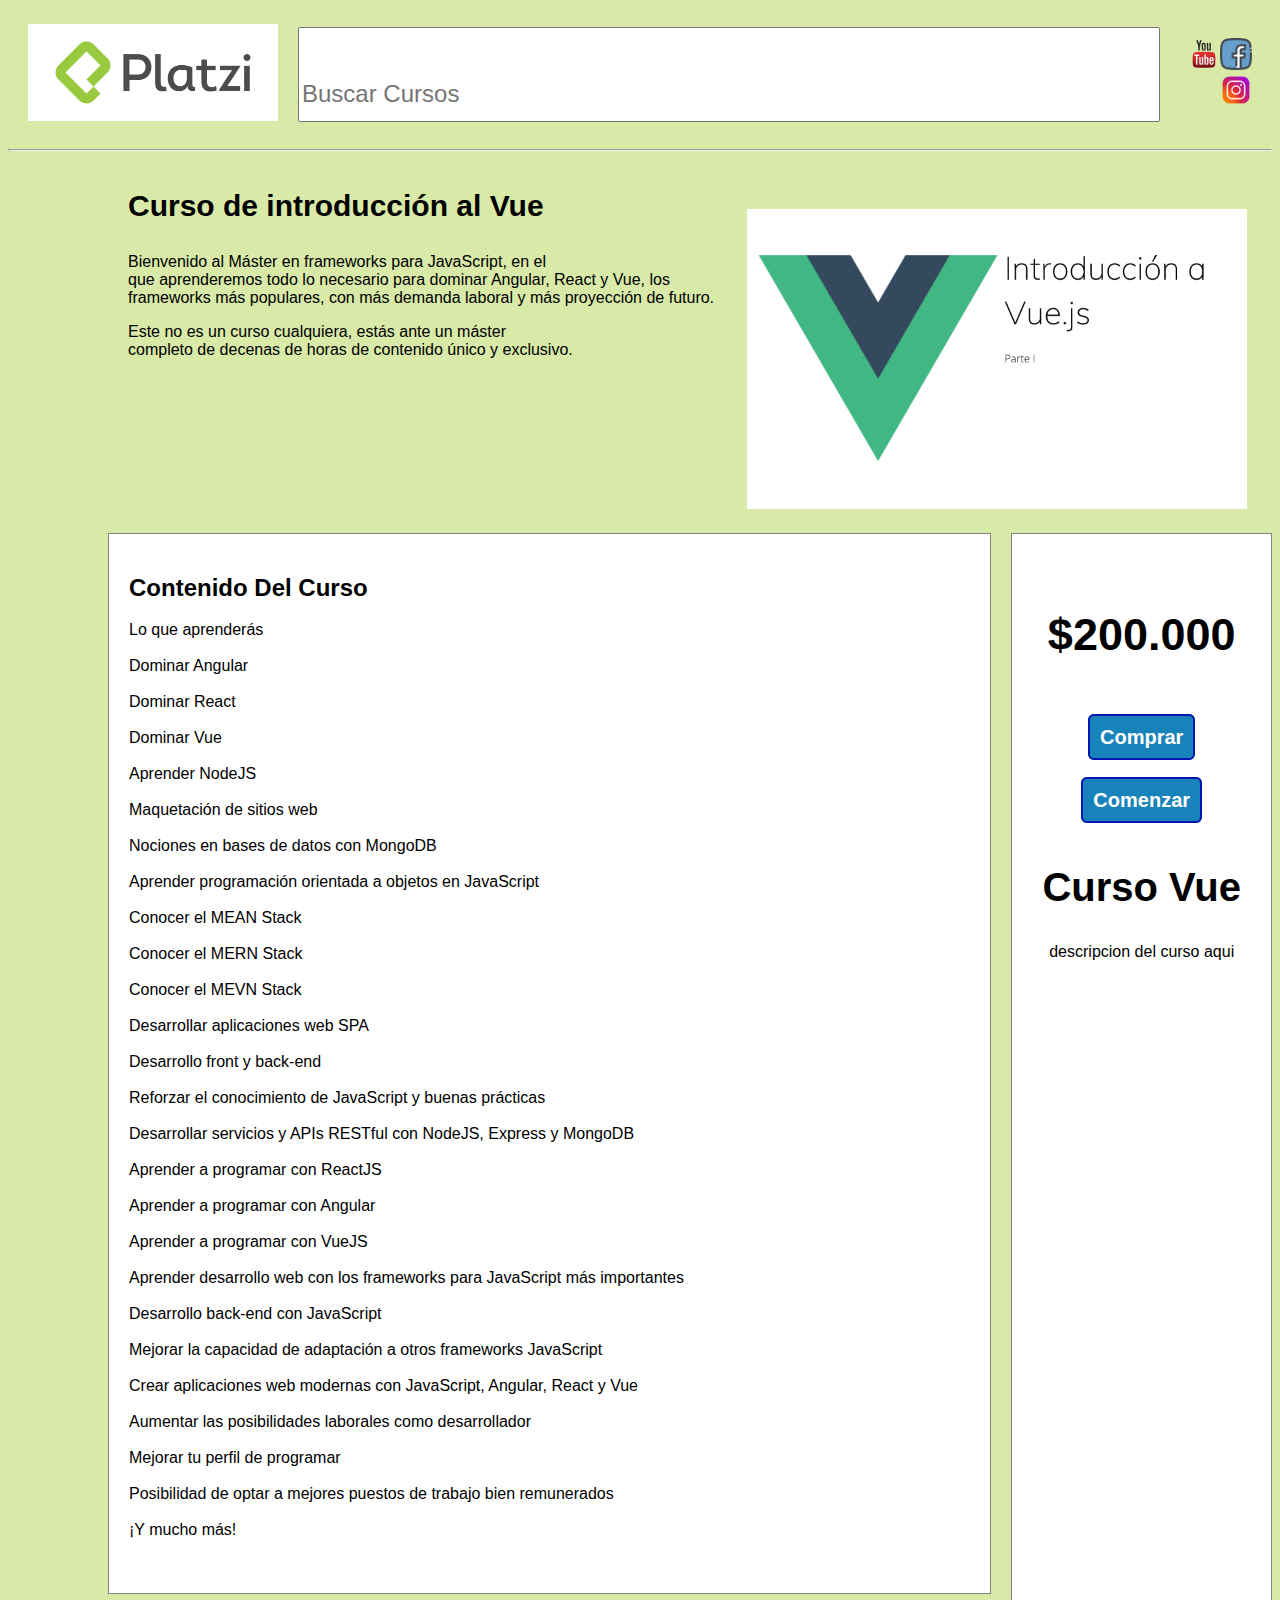
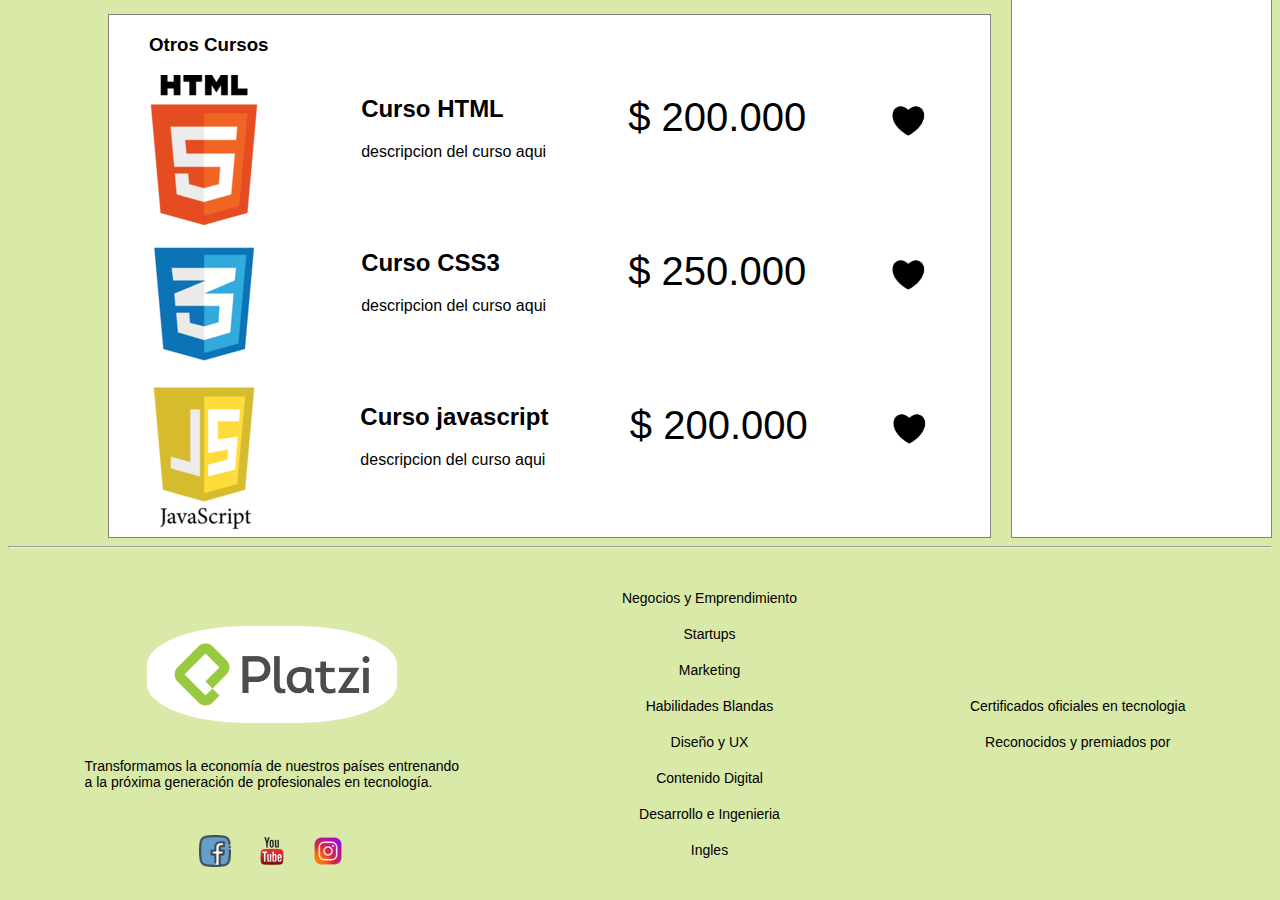
<file: Vue.html>
<!DOCTYPE html>
<html lang="en">
<head>
    <meta charset="UTF-8">
    <meta http-equiv="X-UA-Compatible" content="IE=edge">
    <meta name="viewport" content="width=device-width, initial-scale=1.0">
    <meta name="description" content="Course">
    <meta name="keywords" content="Course, unicordoba, universidad">
    <meta name="author" content="ROBERTO GARCIA">
    <link rel="stylesheet" href="./main.css">
    <title>Vue</title>
</head>
<style>
    body{
        font-family: Arial, Helvetica, sans-serif;
    }
</style>
<body >
    <header >
        <div class="onespace" > <p><img style=" max-width: 250px;" src="./Imagenes/logo.jpg" alt=""></p></div>
        <div class="twospace" ><p><input  style="width: 100%; height: 50px; padding-top: 40px; font-size: 24px;" type="text" id="name" name="name" size="70" placeholder="Buscar Cursos"></p></div>
        <div class="onespace" >
            <a href="#"><img src="./Imagenes/iconfinder-social-media-web-network-logo02-4584667_122300.png" alt="facebook"></a>
            <a href="#"><img src="./Imagenes/youtube_socialnetwork_19998.png" alt="youtube"></a>
            <a href="#"><img src="./Imagenes/3721672-instagram_108066.png" alt="instagram"></a>
        </div>
    </header>
    <hr>
       <div class="outseccion" style="margin-left: 100px; margin-bottom: 20px;">
        <div class="onespace" ><div> <h3 style="font-size: 30px; ">Curso de introducción al Vue</h3></div>
        <div> 
        <p>
            Bienvenido al Máster en frameworks para JavaScript, en el <br>que aprenderemos todo lo necesario para dominar Angular, React y Vue, los <br> frameworks más populares, con más demanda laboral y más proyección de futuro.
        </p>
        <p>
            Este no es un curso cualquiera, estás ante un máster <br> completo de decenas de horas de contenido único y exclusivo.</p>
        </div></div>
        <div class="twospace"> <img  src="./Imagenes/Vue-posts.png" alt=""></div>
       </div>

       <div class="contenido" style="margin-left: 100px;margin-top: 20px;">
            <div class="leftcont">
                <div class="upcont">
                    <h2>Contenido Del Curso</h2>
                    <p>
                        Lo que aprenderás <br><br>
                        Dominar Angular <br><br>
                        Dominar React <br><br>
                        Dominar Vue <br><br>
                        Aprender NodeJS<br><br>
                        Maquetación de sitios web<br><br>
                        Nociones en bases de datos con MongoDB<br><br>
                        Aprender programación orientada a objetos en JavaScript<br><br>
                        Conocer el MEAN Stack<br><br>
                        Conocer el MERN Stack<br><br>
                        Conocer el MEVN Stack<br><br>
                        Desarrollar aplicaciones web SPA<br><br>
                        Desarrollo front y back-end<br><br>
                        Reforzar el conocimiento de JavaScript y buenas prácticas<br><br>
                        Desarrollar servicios y APIs RESTful con NodeJS, Express y MongoDB<br><br>
                        Aprender a programar con ReactJS<br><br>
                        Aprender a programar con Angular<br><br>
                        Aprender a programar con VueJS<br><br>
                        Aprender desarrollo web con los frameworks para JavaScript más importantes<br><br>
                        Desarrollo back-end con JavaScript<br><br>
                        Mejorar la capacidad de adaptación a otros frameworks JavaScript<br><br>
                        Crear aplicaciones web modernas con JavaScript, Angular, React y Vue<br><br>
                        Aumentar las posibilidades laborales como desarrollador<br><br>
                        Mejorar tu perfil de programar<br><br>
                        Posibilidad de optar a mejores puestos de trabajo bien remunerados<br><br>
                        ¡Y mucho más!<br><br>
                    </p>
                </div>
                <div class="dawmcont">
                    <div><h3 style="margin-left: 40px;">Otros Cursos</h3></div>
                    <div class="details">
                        <div class="onespace"> <img src="./Imagenes/html5 (1).png" alt=""></div>
                        <div class="onespace">
                            <h2>Curso HTML</h2>
                            <p>descripcion del curso aqui</p>
                        </div>
                        <div class="onespace" style="margin-top: 20px;font-size: 40px;">$ 200.000</div>
                        <div class="onespace"><img style="max-width: 40px; margin-top: 25px;" src="./Imagenes/corazon.png" alt=""></div>
                    </div>
                    <div class="details">
                        <div class="onespace"> <img src="./Imagenes/css3.png" alt=""></div>
                        <div class="onespace">
                            <h2>Curso CSS3</h2>
                            <p>descripcion del curso aqui</p>
                        </div>
                        <div class="onespace" style="margin-top: 20px; font-size: 40px;">$ 250.000</div>
                        <div class="onespace"><img style="max-width: 40px; margin-top: 25px;" src="./Imagenes/corazon.png" alt=""></div>
                    </div>
                    <div class="details">
                        <div class="onespace"> <img src="./Imagenes/javascript.png" alt=""></div>
                        <div class="onespace">
                            <h2>Curso javascript</h2>
                            <p>descripcion del curso aqui</p>
                        </div>
                        <div class="onespace" style="margin-top: 20px; font-size: 40px;">$ 200.000</div>
                        <div class="onespace"><img style="max-width: 40px; margin-top: 25px;" src="./Imagenes/corazon.png" alt=""></div>
                    </div>
                </div>
            </div>
            <div class="rigthcont" style="align-items: center; text-align: center;">
            <div><h3 style="font-size: 45px;">$200.000</h3></div>
            <div style="align-items: center; text-align: center; margin: 20px;"><a class="boton_personalizado" href="#">Comprar</a></div>
            <div style="align-items: center; text-align: center; margin: 20px;"><a class="boton_personalizado" href="#">Comenzar</a></div>
            <div>
                <h2 style="font-size: 40px;text-align: center;">Curso Vue</h2>
                <p>descripcion del curso aqui</p>
            </div>
        </div>
       </div>
       <hr>
       <footer>
          <div class="parteexterna">
              <div class="p1">
                  <div><img  style="max-width: 250px; margin-top: 50px; border-radius: 40%;" src="./Imagenes/logo.jpg" alt=""></div>
                 <div> <p>Transformamos la economía de nuestros países entrenando <br> a la próxima generación de profesionales en tecnología.</p></div>
                    <div class="social">
                        <a href="#"><img src="./Imagenes/iconfinder-social-media-web-network-logo02-4584667_122300.png" alt="facebook"></a>
                        <a href="#"><img src="./Imagenes/youtube_socialnetwork_19998.png" alt="youtube"></a>
                        <a href="#"><img src="./Imagenes/3721672-instagram_108066.png" alt="instagram"></a>
                    </div>
              </div>

              <div class="p1">
                  <a href="" >Negocios y Emprendimiento</a>
                  <a href="">Startups</a>
                  <a href="">Marketing</a>
                  <a href="">Habilidades Blandas</a>
                  <a href="">Diseño y UX</a>
                  <a href="">Contenido Digital</a>
                  <a href="">Desarrollo e Ingenieria</a>
                  <a href="">Ingles</a>
              </div>
              <div class="p1">
                  <a href="">Certificados oficiales en tecnologia</a>
                  <a href="">Reconocidos y premiados por</a>
              </div>
          </div>
      </footer>
 
       
     
 </body>
 </html>
</file>
<file: main.css>
body {
    height: 100%;
    background-color: #D8E9A8;
  }
.navbar {
    display: flex;
    width: 100%;
    background-color:#191A19;
    flex-direction: row;
  }
  
  /* links de navegacion */
  .navbar a {
    padding-top: 10px;
    padding-bottom: 10px;
    color: white;
    text-decoration: none;
    font-size: 17px;
    width: 8%; 
    text-align: center; 
    font-family: Arial, Helvetica, sans-serif;
  }

  .Banner {
    display: flex;
    background-color: white;
}
.logo{
    margin-left: 20px;
    width: 25%;
    min-width: 90px;
}

.redes{
    display: flex;
    flex-direction: row;
    margin-top: 50px;
    margin-right: 20px;
}

.redes img{
    padding: 5px;
}

.navbar2 {
    display: flex;
    flex-direction: row-reverse;
    width: 100%;
    background-color:#4E9F3D;
  }
  
  /* links de navegacion */
  .navbar2 a {
    padding-top: 5px;
    padding-bottom: 5px;
    color: #000;
    text-decoration: none;
    font-size: 17px; 
    text-align: center; 
    font-family: Arial, Helvetica, sans-serif;
    margin-right: 20px;
  }
  .navbar a:hover {
    background-color: #d8e9a891;
  }
  
  /* Style the current/active link */
  .navbar a.active {
    background-color: #1E5128;
  }

  .banner2{
    width: 100%;
    height: 100%;

}
.banner2 img{
    width: 100%;
    max-height: 500px;
    margin-bottom: 30px;

}
.seccion{
    display: flex;
    flex-direction: column;
    text-align: center;
    width: 100%;
    margin-top: 20px;
    padding-top: 20px;
    background-color: "#1E5128";
 }
  .seccioninterno{
      font-family: Arial, Helvetica, sans-serif;
      font-size: 20px;
  }
  .curso{
    display: flex;
    flex-wrap: wrap;
    background-color: white;
}
.curso a{
    flex-grow: 1;
    text-decoration: none;
    color:#000;
    font-size: 17px;
    text-align: center; 
    font-family: Arial, Helvetica, sans-serif;
}

footer{
    width: 100%;
    height: 100%;
    font-size: 17px;
    font-family: Arial, Helvetica, sans-serif;
    color: black;
    
}

.parteexterna{
    align-items: center;
    display: flex;
    flex-direction: row;
    flex-wrap: wrap;
    flex-grow: 3;
   
  }
  .p1{
      align-items: center;
      margin-left: auto;
      margin-right: auto;
      display: flex;
      flex-direction: column;
      margin-top: 10px;
      margin-bottom: 10px;
      padding-top: 10px;
      padding-bottom: 10px;
}

.p1 p{
    font-size: 14px;
    margin-top: 30px;
    margin-bottom: 45px;
    font-family: Arial, Helvetica, sans-serif;
}
.p1 a{
    margin: 10px;
    text-decoration: none;
    color:black;
    text-align: center;
    font-size: 14px;
}
header{
display: flex;
flex-direction: row;
align-items: center;
}

.onespace{
flex-grow: 1;
margin-left: 20px;
margin-right: 20px;
}

.onespace a{
    float: right;
}
.twospace{
flex-grow: 2;
align-items: center;
}

.outseccion{
display: flex;
flex-direction: row;
}

.twospace img{
    padding-top: 50px;
    max-width: 500px;
}

.contenido{
    display: flex ;
    direction: row;
}
.leftcont{
    flex-grow: 3;
    display: flex;
    flex-direction: column;
}

.rigthcont{
    display: flex;
    flex-direction: column;
    border: 1px solid rgb(134, 128, 128);
    margin-left: 20px;
    padding: 30px;
    background-color: white;
}
.upcont{
    flex-grow: 1;
    border: 1px solid rgb(134, 128, 128);
    margin-bottom: 10px;
    background-color: white;
    padding: 20px;
    
}

 .dawmcont{
     display: flex;
     flex-direction: column;
     margin-top: 10px;
     flex-grow: 2;
     border: 1px solid rgb(134, 128, 128);
     background-color: white;
 }
 
 .details{
     display: flex;
    flex-direction: row;
 }
 .boton_personalizado{
    text-decoration: none;
    padding: 10px;
    font-weight: 600;
    font-size: 20px;
    color: #ffffff;
    background-color: #1883ba;
    border-radius: 6px;
    border: 2px solid #0016b0;
  }
</file>
